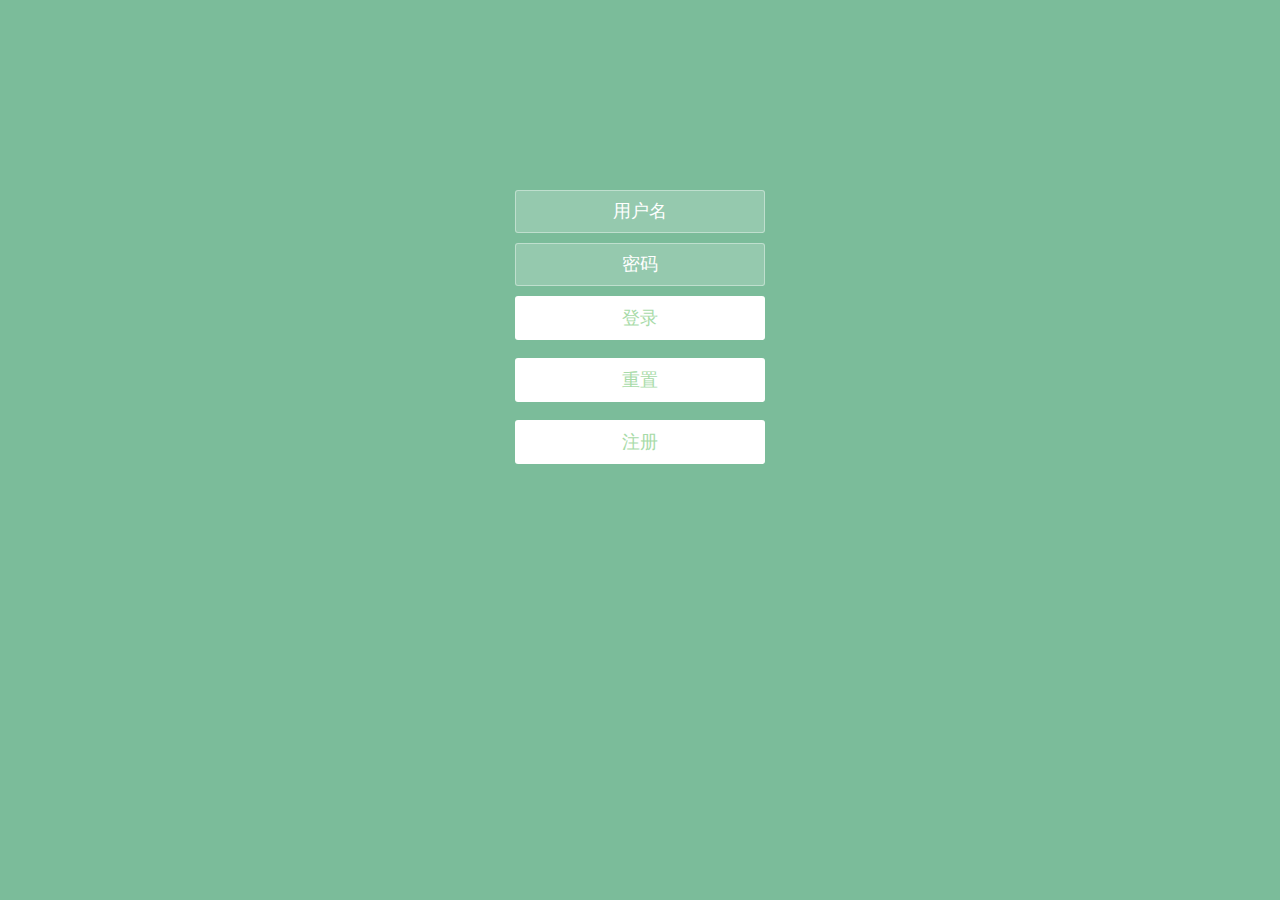
<file: templates/login.html>
<html lang="en">
  <head>
    <meta charset="UTF-8" />
    <meta name="viewport" content="width=device-width, initial-scale=1.0" />
    <title>登陆页面</title>
    <link rel="stylesheet" href="../static/assets/css/index.css" />
  </head>

  <body>
    <script>
      console.log("Hello !");
      console.log("Chris.@163.com");
      console.log("32107代佳昌");
      console.log("20215021");
    </script>
    <div class="htmleaf-container">
      <div class="wrapper">
        <div class="container">
          <h1 id="h"></h1>
          <form class="form">
            <input
              id="userName"
              name="userName"
              type="text"
              placeholder="用户名"
            />
            <input id="pwd" name="pwd" type="password" placeholder="密码" />
            <button type="submit" id="login-button">登录</button><br /><br />
            <button type="reset" id="login-button">重置</button><br /><br />
            <button type="submit" id="login-button" onclick="Re()">注册</button>
          </form>
        </div>

        <ul class="bg-bubbles">
          <li></li>
          <li></li>
          <li></li>
          <li></li>
          <li></li>
          <li></li>
          <li></li>
          <li></li>
          <li></li>
          <li></li>
        </ul>
      </div>
    </div>
    <script>
      function Re() {
        window.open("/register");
      }
    </script>
    <script src="../static/assets/js/jquery-3.6.0.min.js"></script>
    <script src="../static/assets/js/verification.js"></script>
  </body>
</html>
</file>
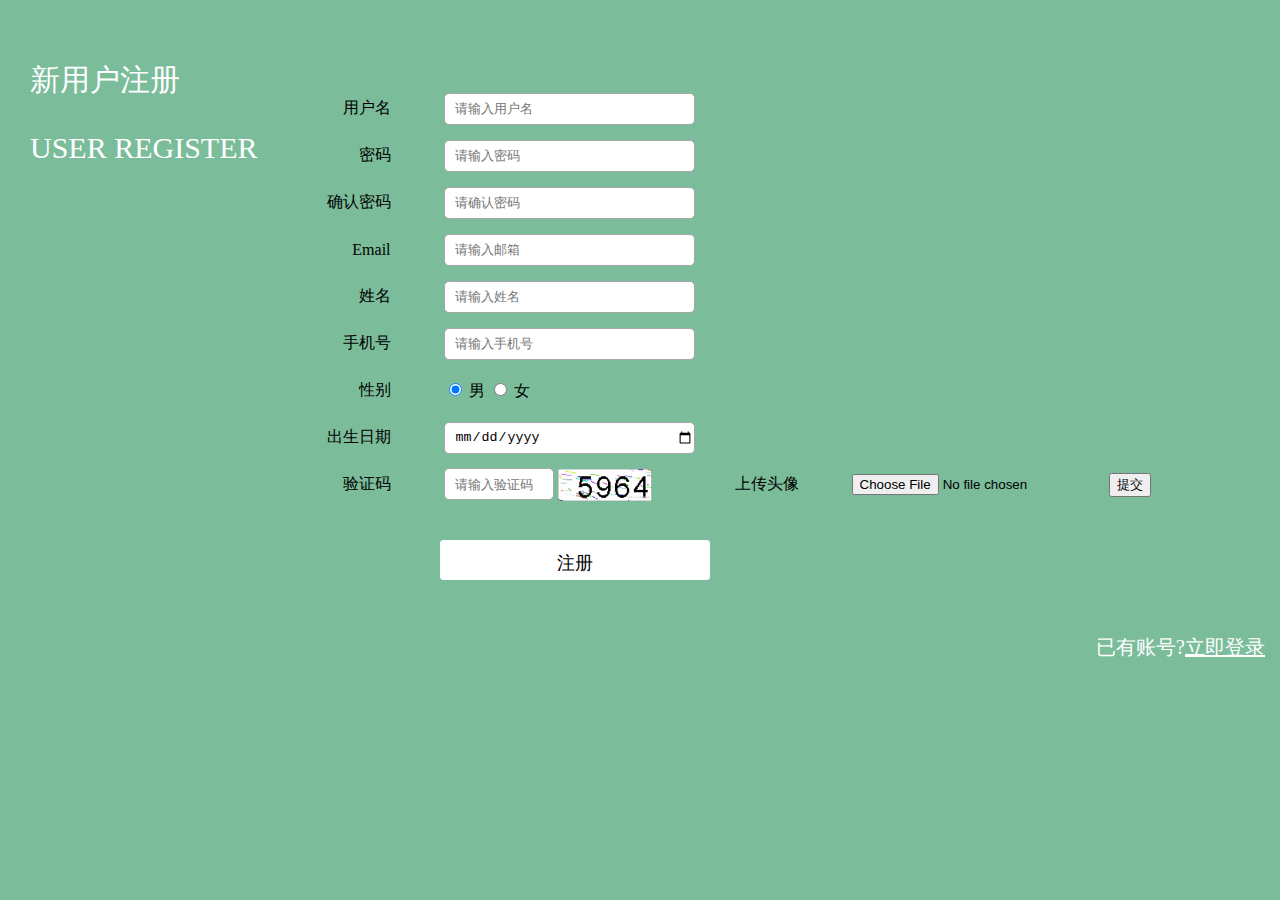
<file: templates/register_1.html>
<html lang="en">
<head>
    <meta charset="UTF-8"/>
    <title>注册页面</title>
    <style>
        body {
            /* background: url("images/top.jpg") no-repeat; */
            width: 100%;
            height: 100%;
            background-size: 160% 160%;
        }

        .rg_layout {
            background: #7bbc9a;
            background: -webkit-linear-gradient(top left, #7bbc9a 0%, #7bbc9a 100%);
            background: linear-gradient(to bottom right, #7bbc9a 0%, #7bbc9a 100%);
            background-color: rgba(255, 255, 255, 0.9);
            position: absolute;
            top: 0;
            left: 0;
            width: 100%;
            height: 100%;
            overflow: hidden;
        }

        .rg_left {
            float: left;
            margin: 30px;
        }

        .rg_center {
            float: left;
        }

        .rg_right {
            float: right;
            margin: 15px;
        }

        .rg_left > p:first-child {
            color: white;
            font-size: 30px;
        }

        .rg_left > p:last-child {
            color: white;
            font-size: 30px;
        }

        .rg_right > p:first-child {
            font-size: 20px;
        }

        .rg_right p {
            color: white;
        }

        .rg_right p a {
            color: white;
        }

        .td_left {
            width: 100px;
            height: 45px;
            text-align: right;
        }

        .td_right {
            padding-left: 50px;
        }

        #username,
        #password,
        #email,
        #name,
        #tel,
        #birthday,
        #checkcode,
        #password2 {
            width: 251px;
            height: 32px;
            border: 1px solid #a6a6a6;
            border-radius: 5px;
            padding-left: 10px;
        }

        #checkcode {
            width: 110px;
        }

        #img_check {
            height: 32px;
            vertical-align: middle;
        }

        #btn_sub {
            width: 270px;
            height: 40px;
            background-color: #ffffff;
            border: 1px solid #ffffff;
            font-size: 18px;
            margin-top: 30px;
            -webkit-appearance: none;
            -moz-appearance: none;
            appearance: none;
            outline: 0;
            border-radius: 3px;
            padding: 10px 15px;
            display: block;
            text-align: center;
            font-family: "Microsoft YaHei";
            -webkit-transition-duration: 0.25s;
            transition-duration: 0.25s;
        }

        .error {
            color: red;
        }

        #td_sub {
            padding-left: 150px;
        }
    </style>
    <script>
        window.onload = function () {
            document.getElementById("form").onsubmit = function () {
                return (
                    checkUsername() &&
                    checkPassword() &&
                    checkPassword2() &&
                    checkEmail() &&
                    checkName() &&
                    checkTel() &&
                    checkCode()
                );
            };
            document.getElementById("username").onblur = checkUsername;
            document.getElementById("password").onblur = checkPassword;
            document.getElementById("password2").onblur = checkPassword2;
            document.getElementById("email").onblur = checkEmail;
            document.getElementById("name").onblur = checkName;
            document.getElementById("tel").onblur = checkTel;
            document.getElementById("checkcode").onblur = checkCode;
        };

        function checkUsername() {
            var username = document.getElementById("username").value;
            var reg_username = /^\w{6,12}$/;
            var flag = reg_username.test(username);
            var s_username = document.getElementById("s_username");
            if (flag) {
                s_username.innerHTML =
                    "<img width='35' height='25' src='../static/assets/img/check.png'/>";
            } else {
                alert("请输入用户名(6-12位英文单词)");
                s_username.innerHTML = "*用户名格式有误";
            }
            return (flag = false);
        }

        function checkPassword() {
            var password = document.getElementById("password").value;
            var reg_password = /^\w{6,12}$/;
            var flag = reg_password.test(password);
            var s_password = document.getElementById("s_password");
            if (flag) {
                s_password.innerHTML =
                    "<img width='35' height='25' src='../static/assets/img/check.png'/>";
            } else {
                alert("请输入密码(6-12位含有英文字母以及数字的密码)");
                s_password.innerHTML = "*请输入密码";
            }
            return flag;
        }

        function checkPassword2() {
            if (
                (password2 =
                    document.getElementById("password2").value ==
                    document.getElementById("password").value)
            ) {
                s_password.innerHTML =
                    "<img width='35' height='25' src='../static/assets/img/check.png'/>";
            } else {
                alert("两次输入密码不一致,请认真核对！");
                s_password.innerHTML = "*请重复输入密码";
            }
            return flag;
        }

        function checkEmail() {
            var email = document.getElementById("email").value;
            var reg_email = / /;
            var flag = reg_email.test(email);
            var s_email = document.getElementById("s_email");
            if ((email = document.getElementById("email").value == "")) {
                alert("请输入邮箱");
                s_email.innerHTML = "*请输入邮箱";
            } else {
                s_email.innerHTML =
                    "<img width='35' height='25' src='../static/assets/img/check.png'/>";
            }
            return flag;
        }

        function checkName() {
            if ((name = document.getElementById("name").value == "")) {
                alert("请输入姓名");
                s_name.innerHTML = "*请输入姓名";
            } else {
                s_name.innerHTML =
                    "<img width='35' height='25' src='../static/assets/img/check.png'/>";
            }
            return flag;
            console.log(flag);
        }

        function checkTel() {
            var tel = document.getElementById("tel").value;
            var reg_tel = /^1[34578]\d{9}$/;
            var flag = reg_tel.test(tel);
            var s_tel = document.getElementById("s_tel");
            if (flag) {
                s_tel.innerHTML =
                    "<img width='35' height='25' src='../static/assets/img/check.png'/>";
            } else {
                alert("请输入11位有效手机号");
                s_tel.innerHTML = "*请输入11位有效手机号";
            }
            return flag;
        }

        function checkCode() {
            var checkcode = document.getElementById("checkcode").value;
            var reg_checkcode = / /;
            var flag = reg_checkcode.test(checkcode);
            var s_checkcode = document.getElementById("s_checkcode");
            if ((checkcode = document.getElementById("checkcode").value == "")) {
                alert("请输入验证码");
            }
            return flag;
        }
    </script>
</head>
<body>
<script>
    console.log("Hello !");
    console.log("Chris.@163.com");
    console.log("32107代佳昌");
    console.log("20215021");
</script>
<div class="rg_layout">
    <div class="rg_left">
        <p>新用户注册</p>
        <p>USER REGISTER</p>
    </div>
    <div class="rg_center">
        <div class="rg_form">
            <form action="#" id="form" method="get">
                <table>
                    <tr>
                        <td class="td_left"><label for="username">用户名</label></td>
                        <td class="td_right">
                            <input
                                    type="text"
                                    name="username"
                                    id="username"
                                    placeholder="请输入用户名"
                            />
                            <span id="s_username" class="error"></span>
                        </td>
                    </tr>
                    <tr>
                        <td class="td_left"><label for="password">密码</label></td>
                        <td class="td_right">
                            <input
                                    type="password"
                                    name="password"
                                    id="password"
                                    placeholder="请输入密码"
                            />
                            <span id="s_password" class="error"></span>
                        </td>
                    </tr>
                    <tr>
                        <td class="td_left"><label for="password2">确认密码</label></td>
                        <td class="td_right">
                            <input
                                    type="password"
                                    name="password2"
                                    id="password2"
                                    placeholder="请确认密码"
                            />
                            <span id="s_password2" class="error"></span>
                        </td>
                    </tr>
                    <tr>
                        <td class="td_left"><label for="email">Email</label></td>
                        <td class="td_right">
                            <input
                                    type="email"
                                    name="email"
                                    id="email"
                                    placeholder="请输入邮箱"
                            />
                            <span id="s_email" class="error"></span>
                        </td>
                    </tr>
                    <tr>
                        <td class="td_left"><label for="name">姓名</label></td>
                        <td class="td_right">
                            <input
                                    type="text"
                                    name="name"
                                    id="name"
                                    placeholder="请输入姓名"
                            />
                            <span id="s_name" class="error"></span>
                        </td>
                    </tr>
                    <tr>
                        <td class="td_left"><label for="tel">手机号</label></td>
                        <td class="td_right">
                            <input
                                    type="text"
                                    name="tel"
                                    id="tel"
                                    placeholder="请输入手机号"
                            />
                            <span id="s_tel" class="error"></span>
                        </td>
                    </tr>
                    <tr>
                        <td class="td_left"><label>性别</label></td>
                        <td class="td_right">
                            <input type="radio" name="gender" value="male" checked/> 男
                            <input type="radio" name="gender" value="female"/> 女
                        </td>
                    </tr>
                    <tr>
                        <td class="td_left"><label for="birthday">出生日期</label></td>
                        <td class="td_right">
                            <input
                                    type="date"
                                    name="birthday"
                                    id="birthday"
                                    placeholder="请输入出生日期"
                            />
                        </td>
                    </tr>
                    <tr>
                        <td class="td_left"><label for="checkcode">验证码</label></td>
                        <td class="td_right">
                            <input
                                    type="text"
                                    name="checkcode"
                                    id="checkcode"
                                    placeholder="请输入验证码"
                            />
                            <span id="s_checkcode" class="error"></span>
                            <img
                                    id="img_check"
                                    src="../static/assets/img/verify_code.jpg"
                            /><!-- 验证码 -->
                        </td>
                        <td class="td_left"><label for="checkcode">上传头像</label></td>
                        <td class="td_right">
                            <input type="file" name="file"/>
                            <input type="submit" value="提交"/>
                        </td>
                    </tr>
                    <p>&nbsp;</p>
                    <p>&nbsp;</p>
                    <tr>
                        <td colspan="10" id="td_sub">
                            <input type="submit" id="btn_sub" value="注册"/>
                        </td>
                    </tr>
                </table>
            </form>
        </div>
    </div>
    <div class="rg_right">
        <p>已有账号?<a href="login.html">立即登录</a></p>
    </div>
</div>
</body>
</html>
</file>
<file: static/assets/css/index.css>
* {
    box-sizing: border-box;
    margin: 0;
    padding: 0;
    font-weight: 300;
}

body {
    font-family: "Microsoft YaHei";
    color: white;
    font-weight: 300;
}

body ::-webkit-input-placeholder {
    /* WebKit browsers */
    font-family: "Microsoft YaHei";
    color: white;
    font-weight: 300;
}

body :-moz-placeholder {
    /* Mozilla Firefox 4 to 18 */
    font-family: "Microsoft YaHei";
    color: white;
    opacity: 1;
    font-weight: 300;
}

body ::-moz-placeholder {
    /* Mozilla Firefox 19+ */
    font-family: "Microsoft YaHei";
    color: white;
    opacity: 1;
    font-weight: 300;
}

body :-ms-input-placeholder {
    /* Internet Explorer 10+ */
    font-family: "Microsoft YaHei";
    color: white;
    font-weight: 300;
}

.wrapper {
    background: #7bbc9a;
    background: -webkit-linear-gradient(top left, #7bbc9a 0%, #7bbc9a 100%);
    background: linear-gradient(to bottom right, #7bbc9a 0%, #7bbc9a 100%);
    background-color: rgba(255, 255, 255, 0.9);
    position: absolute;
    top: 0;
    left: 0;
    width: 100%;
    height: 100%;
    overflow: hidden;

}

.wrapper.form-success .container h1 {
    -webkit-transform: translateY(85px);
    -ms-transform: translateY(85px);
    transform: translateY(85px);
}

.container {
    max-width: 600px;
    margin: 0 auto;
    margin-top: 7%;
    padding: 80px 0;
    height: 400px;
    text-align: center;
}

.container h1 {
    font-size: 40px;
    -webkit-transition-duration: 1s;
    transition-duration: 1s;
    -webkit-transition-timing-function: ease-in-put;
    transition-timing-function: ease-in-put;
    font-weight: 200;
}

form {
    padding: 20px 0;
    position: relative;
    z-index: 2;
}

form input {
    -webkit-appearance: none;
    -moz-appearance: none;
    appearance: none;
    outline: 0;
    border: 1px solid rgba(255, 255, 255, 0.4);
    background-color: rgba(255, 255, 255, 0.2);
    width: 250px;
    border-radius: 3px;
    padding: 10px 15px;
    margin: 0 auto 10px auto;
    display: block;
    text-align: center;
    font-family: "Microsoft YaHei";
    font-size: 18px;
    color: white;
    -webkit-transition-duration: 0.25s;
    transition-duration: 0.25s;
    font-weight: 300;
}

form input:hover {
    background-color: rgba(255, 255, 255, 0.4);
}

form input:focus {
    background-color: white;
    width: 300px;
    color: #a8dba8;
}

form button {
    -webkit-appearance: none;
    -moz-appearance: none;
    appearance: none;
    outline: 0;
    background-color: white;
    font-family: "Microsoft YaHei";
    border: 0;
    padding: 10px 15px;
    color: #a8dba8;
    border-radius: 3px;
    width: 250px;
    cursor: pointer;
    font-size: 18px;
    -webkit-transition-duration: 0.25s;
    transition-duration: 0.25s;
}

form button:hover {
    background-color: #f5f7f9;
}

.bg-bubbles {
    position: absolute;
    top: 0;
    left: 0;
    width: 100%;
    height: 100%;
    z-index: 1;
}

.bg-bubbles li {
    position: absolute;
    list-style: none;
    display: block;
    width: 40px;
    height: 40px;
    background-color: rgba(255, 255, 255, 0.15);
    bottom: -160px;
    -webkit-animation: square 30s infinite;
    animation: square 30s infinite;
    -webkit-transition-timing-function: linear;
    transition-timing-function: linear;
}

.bg-bubbles li:nth-child(1) {
    left: 10%;
}

.bg-bubbles li:nth-child(2) {
    left: 20%;
    width: 80px;
    height: 80px;
    -webkit-animation-delay: 2s;
    animation-delay: 2s;
    -webkit-animation-duration: 17s;
    animation-duration: 17s;
}

.bg-bubbles li:nth-child(3) {
    left: 25%;
    -webkit-animation-delay: 4s;
    animation-delay: 4s;
}

.bg-bubbles li:nth-child(4) {
    left: 40%;
    width: 60px;
    height: 60px;
    -webkit-animation-duration: 22s;
    animation-duration: 22s;
    background-color: rgba(255, 255, 255, 0.25);
}

.bg-bubbles li:nth-child(5) {
    left: 70%;
}

.bg-bubbles li:nth-child(6) {
    left: 80%;
    width: 120px;
    height: 120px;
    -webkit-animation-delay: 3s;
    animation-delay: 3s;
    background-color: rgba(255, 255, 255, 0.2);
}

.bg-bubbles li:nth-child(7) {
    left: 32%;
    width: 160px;
    height: 160px;
    -webkit-animation-delay: 7s;
    animation-delay: 7s;
}

.bg-bubbles li:nth-child(8) {
    left: 55%;
    width: 20px;
    height: 20px;
    -webkit-animation-delay: 15s;
    animation-delay: 15s;
    -webkit-animation-duration: 40s;
    animation-duration: 40s;
}

.bg-bubbles li:nth-child(9) {
    left: 25%;
    width: 10px;
    height: 10px;
    -webkit-animation-delay: 2s;
    animation-delay: 2s;
    -webkit-animation-duration: 40s;
    animation-duration: 40s;
    background-color: rgba(255, 255, 255, 0.3);
}

.bg-bubbles li:nth-child(10) {
    left: 90%;
    width: 160px;
    height: 160px;
    -webkit-animation-delay: 11s;
    animation-delay: 11s;
}

@-webkit-keyframes square {
    0% {
        -webkit-transform: translateY(0);
        transform: translateY(0);
    }
    100% {
        -webkit-transform: translateY(-900px) rotate(600deg);
        transform: translateY(-900px) rotate(600deg);
    }
}

@keyframes square {
    0% {
        -webkit-transform: translateY(0);
        transform: translateY(0);
    }
    100% {
        -webkit-transform: translateY(-900px) rotate(600deg);
        transform: translateY(-900px) rotate(600deg);
    }
}
</file>
